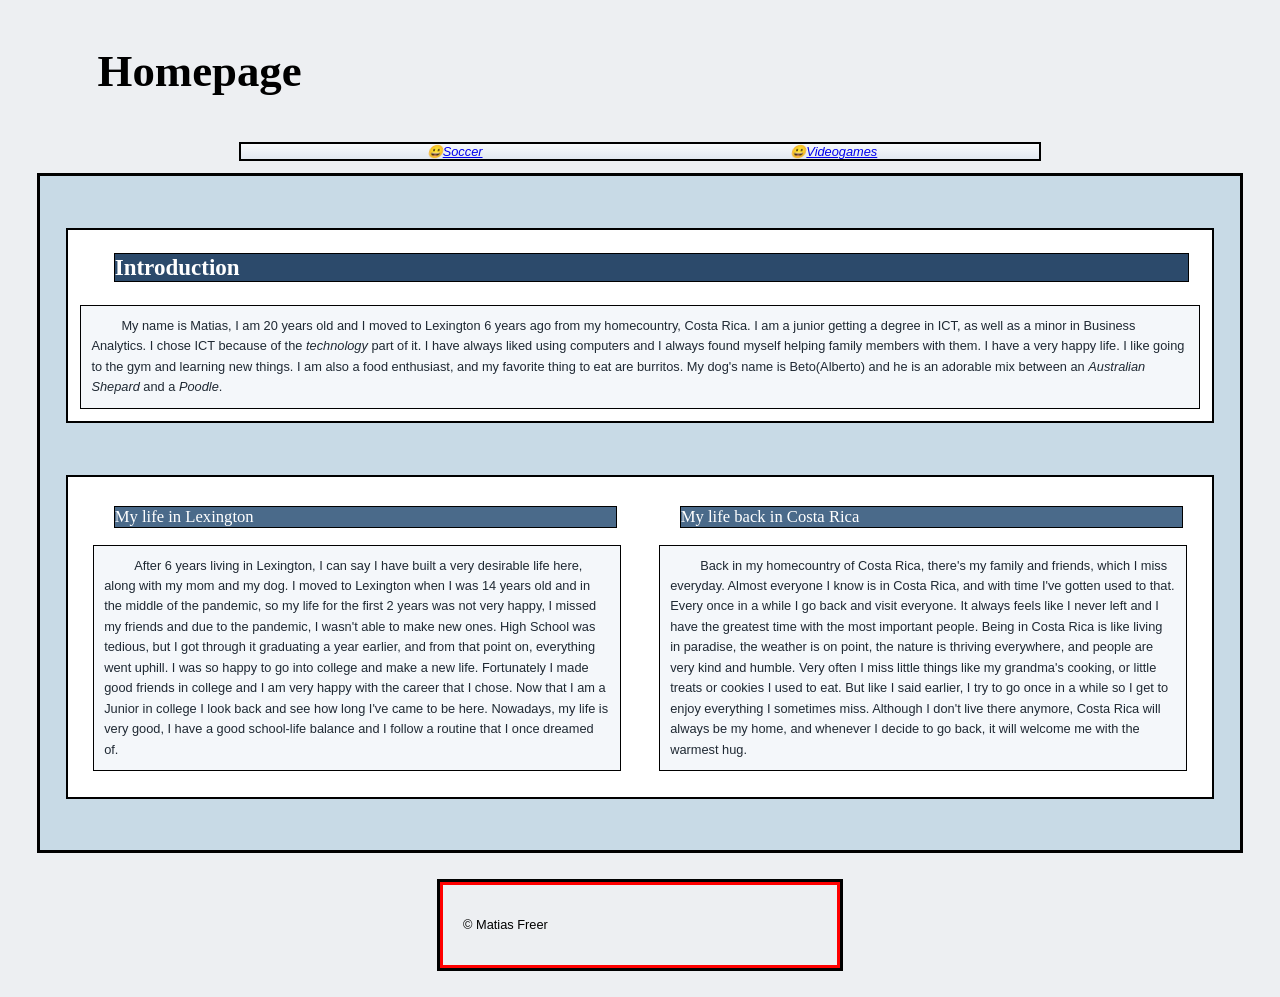
<file: index.html>
<!DOCTYPE html>
<html lang="en">
<head>
    <meta charset="utf-8">
    <meta name="viewport" content="width=device-width, initial-scale=1.0">
    <meta name="author" content="Matias Freer">
    <meta name="description" content="A personal website">
    <meta name="keywords" content="personal interests, UK, soccer, ICT, videogames">
    <title>My website!</title>
    <base href="https://matiasfreer.github.io/ICT420_web_project/">
    <link rel="stylesheet" href="css/style.css">
    <script type="application/ld+json">
        {
    "@context": "https://schema.org",
    "@type": "ProfilePage",
    "name": "Homepage",
    "description": "A personal website about Matias Freer, a junior studying ICT at the University of Kentucky",
    "about": "Personal introduction and life story",
    "keywords": [
        "personal website",
        "ICT",
        "Costa Rica",
        "Lexington",
        "Business Analytics"
    ],
    "mainEntity": {
        "@type": "Person",
        "givenName": "Matias",
        "familyName": "Freer",
        "homeLocation": {
            "@type": "Place",
            "name": "Lexington, Kentucky"
        },
        "birthPlace": {
            "@type": "Place",
            "name": "Costa Rica"
        },
        "hasCredential": "ICT degree with a minor in Business Analytics"
    }
}
    </script>
</head>
<body>


    <header>
        <h1>Homepage</h1>
            <nav class="italics">
            <ul>
            <li><a href="soccer.html">Soccer</a></li>
            <li><a href="videogames.html">Videogames</a></li>
            </ul>
        </nav>
    </header>

    <main>
    <section>

            <h2>Introduction</h2>
            <p>
                My name is Matias, I am 20 years old and I moved to Lexington 6 years ago from my homecountry, Costa Rica.
                I am a junior getting a degree in ICT, as well as a minor in Business Analytics.
                I chose ICT because of the <em>technology</em> part of it. I have always liked using computers and I always found myself helping family members with them.
                I have a very happy life. I like going to the gym and learning new things. I am also a food enthusiast, and my favorite thing to eat are burritos.
                My dog's name is Beto(Alberto) and he is an adorable mix between an <i>Australian Shepard</i> and a <i>Poodle</i>.
            </p>
    
    </section>

    <section class="two-column">

        <div>
            <h3>My life in Lexington</h3>
            <p>
                After 6 years living in Lexington, I can say I have built a very desirable life here, along with my mom and my dog.
                I moved to Lexington when I was 14 years old and in the middle of the pandemic, so my life for the first 2 years was not very happy, I missed my friends and due to the pandemic, I wasn't able to make new ones.
                High School was tedious, but I got through it graduating a year earlier, and from that point on, everything went uphill. I was so happy to go into college and make a new life.
                Fortunately I made good friends in college and I am very happy with the career that I chose. Now that I am a Junior in college I look back and see how long I've came to be here.
                Nowadays, my life is very good, I have a good school-life balance and I follow a routine that I once dreamed of.
            </p>
        </div>

        <div>
            <h3>My life back in Costa Rica</h3>
            <p>
                Back in my homecountry of Costa Rica, there's my family and friends, which I miss everyday. Almost everyone I know is in Costa Rica, and with time I've gotten used to that.
                Every once in a while I go back and visit everyone. It always feels like I never left and I have the greatest time with the most important people.
                Being in Costa Rica is like living in paradise, the weather is on point, the nature is thriving everywhere, and people are very kind and humble.
                Very often I miss little things like my grandma's cooking, or little treats or cookies I used to eat. But like I said earlier, I try to go once in a while so I get to enjoy everything I sometimes miss.
                Although I don't live there anymore, Costa Rica will always be my home, and whenever I decide to go back, it will welcome me with the warmest hug.
            </p>
        </div>
    </section>
    </main>

    <footer>
    <div class="parent-box">
        <div class="child-box">
            <p>© Matias Freer</p>
        </div>
    </div>
    </footer>
</body>
</html>
</file>
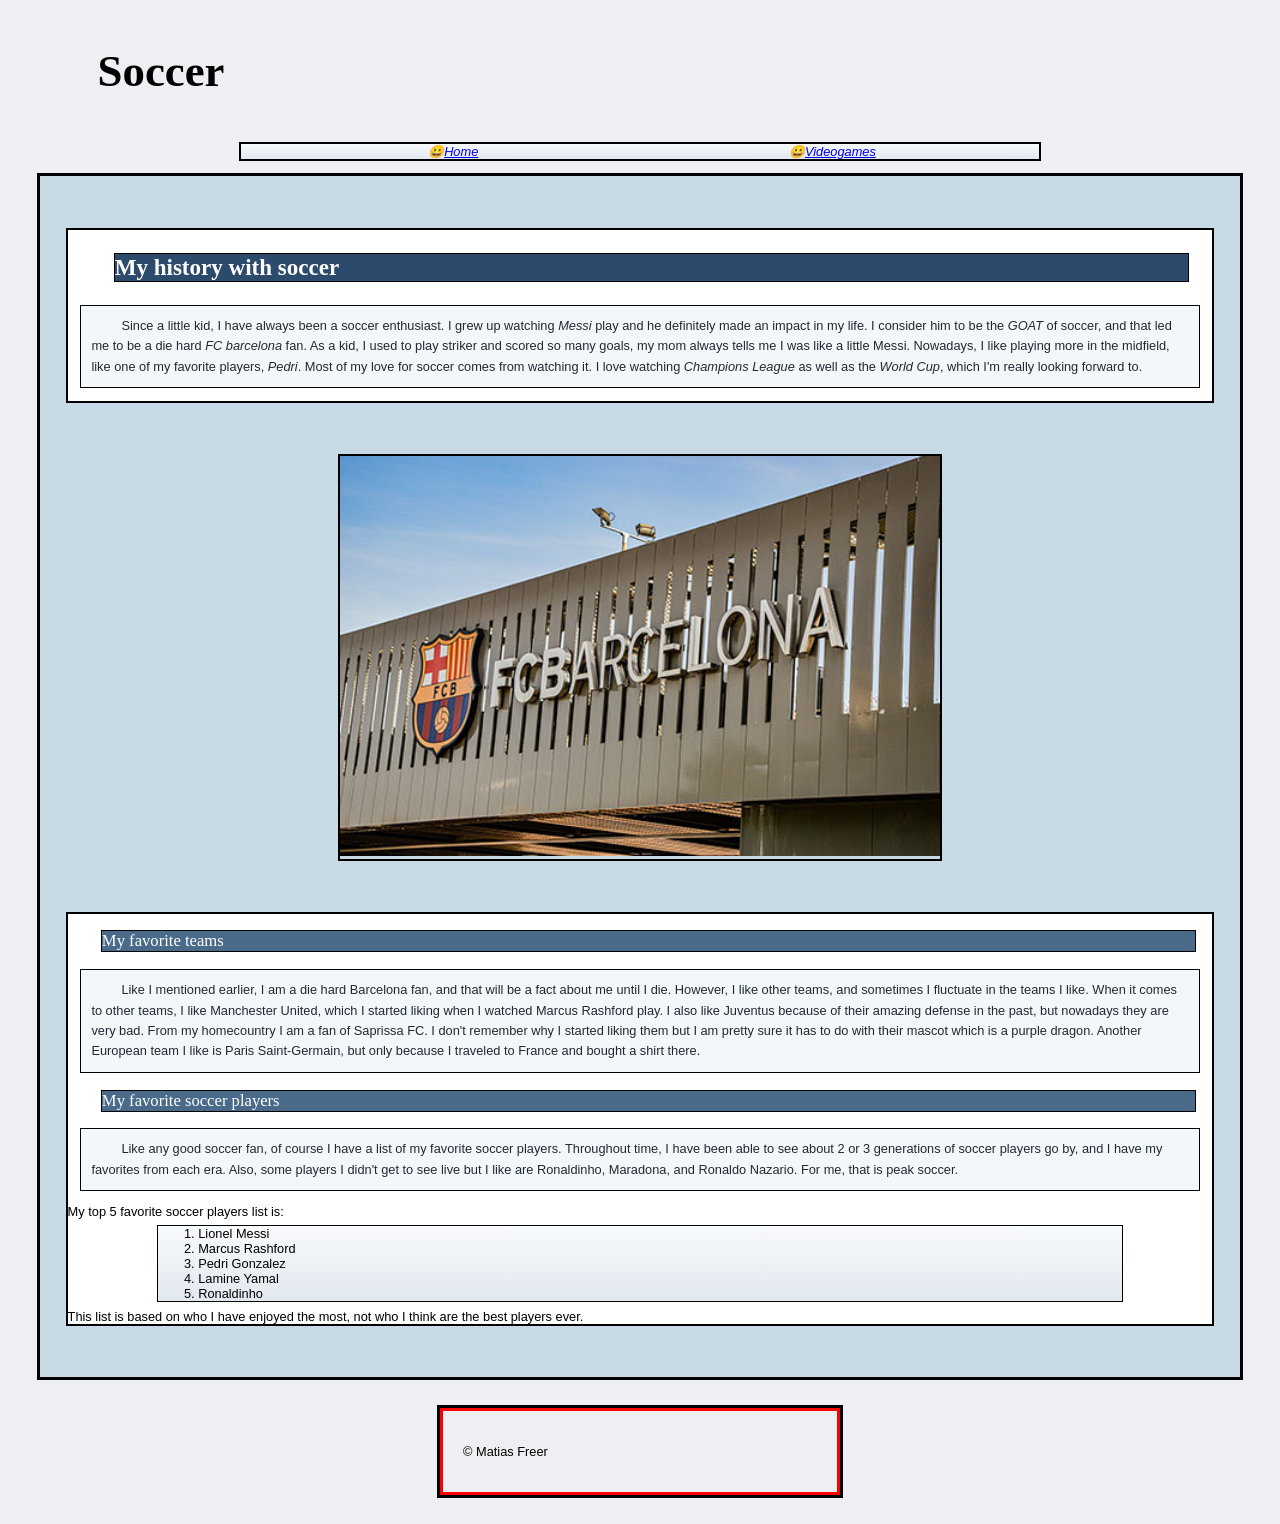
<file: soccer.html>
<!DOCTYPE html>
<html lang="en">
<head>
    <meta charset="utf-8">
    <meta name="viewport" content="width=device-width, initial-scale=1.0">
    <meta name="author" content="Matias Freer">
    <meta name="description" content="A personal website">
    <meta name="keywords" content="personal interests, UK, soccer, ICT, videogames">
    <title>My website!</title>
    <link rel="stylesheet" href="css/style.css">
    <script type="application/ld+json">
        {
    "@context": "https://schema.org",
    "@type": "ProfilePage",
    "name": "Soccer",
    "description": "An overview of my experience with soccer",
    "about": "Soccer",
    "keywords": [
        "soccer",
        "FC Barcelona",
        "Champions League",
        "World Cup",
        "Messi"
    ],
    "author": {
        "@type": "Person",
        "givenName": "Matias Freer"
    },
    "mentions": [
        {
            "@type": "SportsTeam",
            "name": "FC Barcelona",
            "sport": "Soccer"
        },
        {
            "@type": "SportsTeam",
            "name": "Manchester United",
            "sport": "Soccer"
        },
        {
            "@type": "SportsTeam",
            "name": "Juventus",
            "sport": "Soccer"
        },
        {
            "@type": "SportsTeam",
            "name": "Saprissa FC",
            "sport": "Soccer"
        },
        {
            "@type": "SportsTeam",
            "name": "Paris Saint-Germain",
            "sport": "Soccer"
        },
        {
            "@type": "Person",
            "name": "Lionel Messi",
            "jobTitle": "Soccer Player"
        },
        {
            "@type": "Person",
            "name": "Marcus Rashford",
            "jobTitle": "Soccer Player"
        },
        {
            "@type": "Person",
            "name": "Pedri Gonzalez",
            "jobTitle": "Soccer Player"
        },
        {
            "@type": "Person",
            "name": "Lamine Yamal",
            "jobTitle": "Soccer Player"
        },
        {
            "@type": "Person",
            "name": "Ronaldinho",
            "jobTitle": "Soccer Player"
        }
    ]
}
    </script> 
</head>
<body>
    <header>    
        <h1>Soccer</h1>
        <nav class="italics">
            <ul>
                <li><a href="index.html">Home</a></li>
                <li><a href="videogames.html">Videogames</a></li>
            </ul>
        </nav>
    </header>

    <main>
        <section>   

            <h2>My history with soccer</h2>
            <p>
                Since a little kid, I have always been a soccer enthusiast. I grew up watching <em>Messi</em> play and he definitely made an impact in my life.
                I consider him to be the <i>GOAT</i> of soccer, and that led me to be a die hard <em>FC barcelona</em> fan.
                As a kid, I used to play striker and scored so many goals, my mom always tells me I was like a little Messi.
                Nowadays, I like playing more in the midfield, like one of my favorite players, <em>Pedri</em>.
                Most of my love for soccer comes from watching it. I love watching <cite>Champions League</cite> as well as the <cite>World Cup</cite>, which I'm really looking forward to.
            </p>

        </section>

        <picture>
            <source srcset="media/barcelona_small.jpg" media="(max-width: 301px)">
            <source srcset="media/barcelona_big.jpg" media="(min-width: 499px)">
            <img src="media/barcelona_big.jpg" alt="An outside image of FC Barcelona's stadium for user reference">
        </picture> 

        <section>

            <h3>My favorite teams</h3>
            <p>
                Like I mentioned earlier, I am a die hard Barcelona fan, and that will be a fact about me until I die. However, I like other teams, and sometimes I fluctuate in the teams I like.
                When it comes to other teams, I like Manchester United, which I started liking when I watched Marcus Rashford play.
                I also like Juventus because of their amazing defense in the past, but nowadays they are very bad.
                From my homecountry I am a fan of Saprissa FC. I don't remember why I started liking them but I am pretty sure it has to do with their mascot which is a purple dragon.
                Another European team I like is Paris Saint-Germain, but only because I traveled to France and bought a shirt there.
            </p>

            <h3>My favorite soccer players</h3>
            <p>
                Like any good soccer fan, of course I have a list of my favorite soccer players.
                Throughout time, I have been able to see about 2 or 3 generations of soccer players go by, and I have my favorites from each era.
                Also, some players I didn't get to see live but I like are Ronaldinho, Maradona, and Ronaldo Nazario. For me, that is peak soccer.
            </p>

                My top 5 favorite soccer players list is:
                <br>
                <ol>
                    <li>Lionel Messi</li>
                    <li>Marcus Rashford</li>
                    <li>Pedri Gonzalez</li>
                    <li>Lamine Yamal</li>
                    <li>Ronaldinho</li>
                </ol>
                <aside>This list is based on who I have enjoyed the most, not who I think are the best players ever.</aside>
        </section>
    </main>

    <footer>
    <div class="parent-box">
        <div class="child-box">
            <p>© Matias Freer</p>
        </div>
    </div>
    </footer>
</body>
</html>
</file>
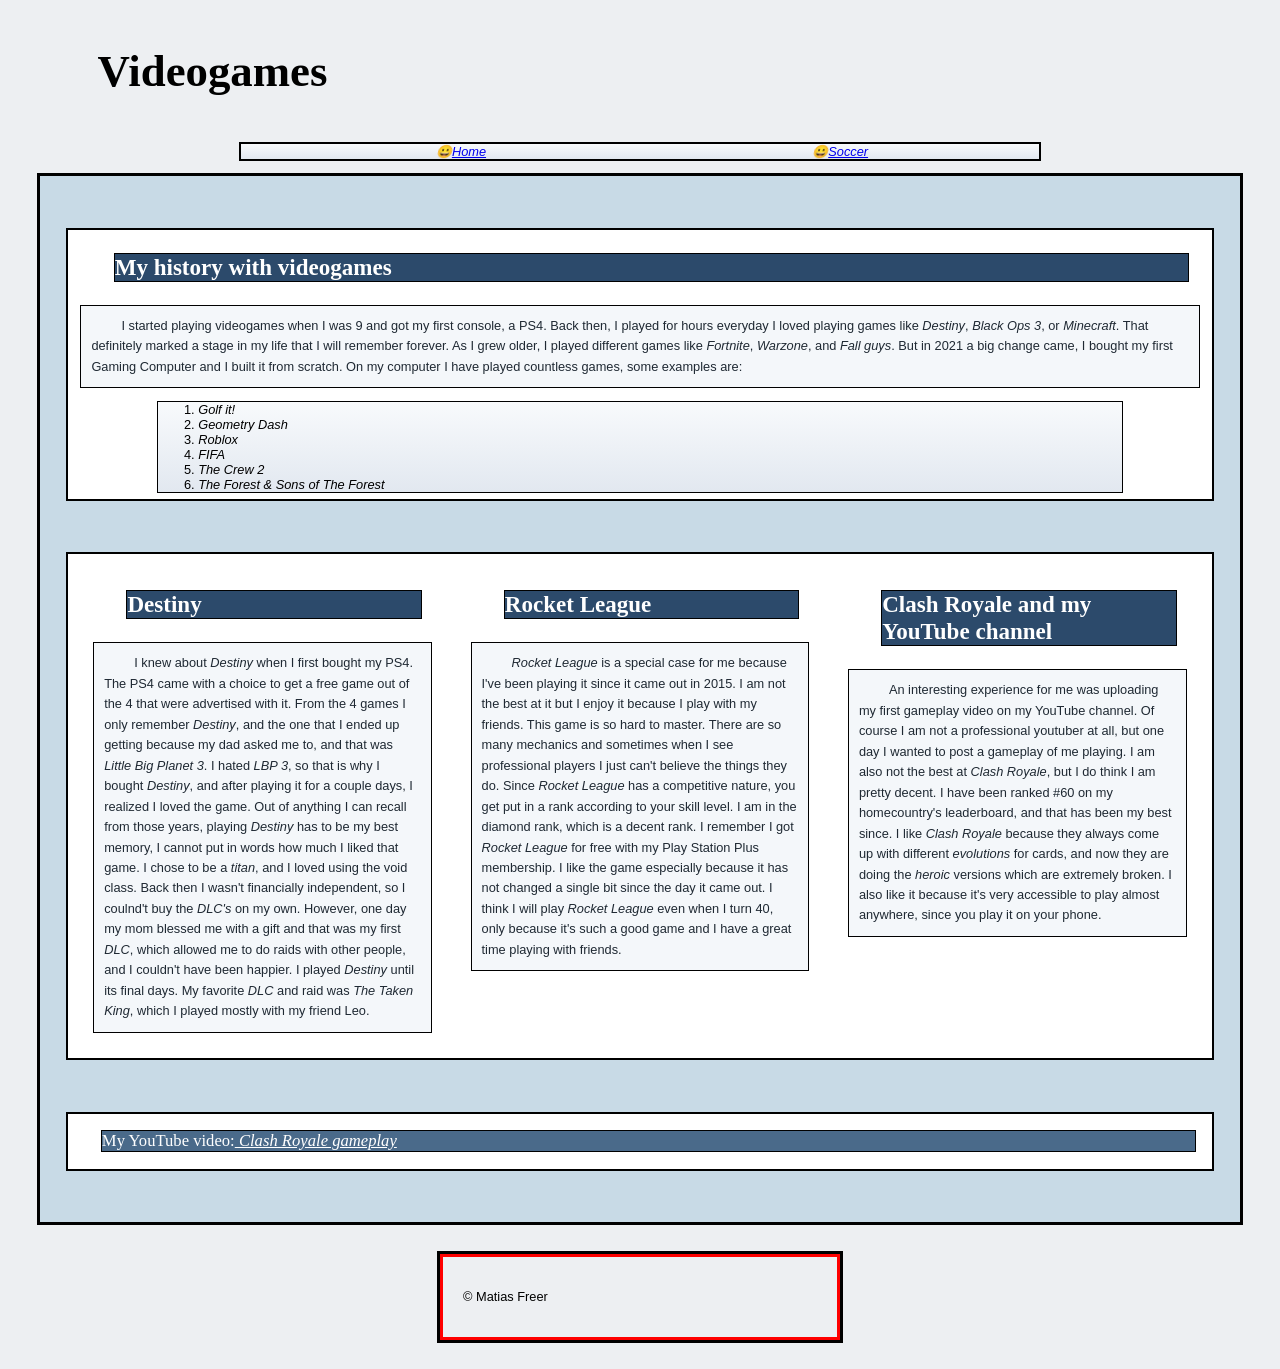
<file: videogames.html>
<!DOCTYPE html>
<html lang="en">
<head>
    <meta charset="utf-8">
    <meta name="viewport" content="width=device-width, initial-scale=1.0">
    <meta name="author" content="Matias Freer">
    <meta name="description" content="A personal website">
    <meta name="keywords" content="personal interests, UK, soccer, ICT, videogames">
    <title>My website!</title>
    <link rel="stylesheet" href="css/style.css">
    <script type="application/ld+json">
        { 
"@context": "https://schema.org",
"@type": "ProfilePage",
"name": "Videogames",
"description": "An overview of my experience with videogames",
"about": "Videogames",
"keywords": [
    "videogames",
    "Gaming",
    "Esports",
    "PC",
    "content creation"
],    
"author": {
    "@type": "Person",
    "givenName": "Matias Freer"
},
"mentions": [
    {
        "@type": "VideoGame",
        "name": "Rocket League",
        "gamePlatform": "PC",
        "author": "Psyonix"
    },
    {
        "@type": "VideoGame",
        "name": "Fortnite",
        "gamePlatform": "PC",
        "author": "Epic Games"
    },
    {
        "@type": "VideoGame",
        "name": "Destiny 2",
        "gamePlatform": "PC",
        "author": "Bungie"
    },
    {
        "@type": "VideoGame",
        "name": "Clash Royale",
        "gamePlatform": "Mobile",
        "author": "Supercell"
    }
]
}
    </script>
</head>
<body> 

    <header>
        <h1>Videogames</h1>
        <nav class="italics">
            <ul>
            <li><a href="index.html">Home</a></li>
            <li><a href="soccer.html">Soccer</a></li>
            </ul>
        </nav>
    </header>
    <main>
        <section>

            <h2>My history with videogames</h2>
            <p>
                I started playing videogames when I was 9 and got my first console, a PS4. Back then, I played for hours everyday
                I loved playing games like <cite>Destiny</cite>, <cite>Black Ops 3</cite>, or <cite>Minecraft</cite>. That definitely marked a stage in my life that I will remember forever.
                As I grew older, I played different games like <cite>Fortnite</cite>, <cite>Warzone</cite>, and <cite>Fall guys</cite>. But in 2021 a big change came, I bought my first Gaming Computer and I built it from scratch.
                On my computer I have played countless games, some examples are: 
                <br>
            </p>
                <ol>
                    <li><cite>Golf it!</cite></li>
                    <li><cite>Geometry Dash</cite></li>
                    <li><cite>Roblox</cite></li>
                    <li><cite>FIFA</cite></li>
                    <li><cite>The Crew 2</cite></li>
                    <li><cite>The Forest & Sons of The Forest</cite></li>
                </ol>
        </section>

        <section class="three-column">
        
            <div>
            <h2>Destiny</h2>
            <p>
                I knew about <cite>Destiny</cite> when I first bought my PS4. The PS4 came with a choice to get a free game out of the 4 that were advertised with it.
                From the 4 games I only remember <cite>Destiny</cite>, and the one that I ended up getting because my dad asked me to, and that was <cite>Little Big Planet 3</cite>.
                I hated <cite>LBP 3</cite>, so that is why I bought <cite>Destiny</cite>, and after playing it for a couple days, I realized I loved the game.
                Out of anything I can recall from those years, playing <cite>Destiny</cite> has to be my best memory, I cannot put in words how much I liked that game.
                I chose to be a <i>titan</i>, and I loved using the void class. Back then I wasn't financially independent, so I coulnd't buy the <i>DLC's</i> on my own.
                However, one day my mom blessed me with a gift and that was my first <i>DLC</i>, which allowed me to do raids with other people, and I couldn't have been happier.
                I played <cite>Destiny</cite> until its final days. My favorite <i>DLC</i> and raid was <cite>The Taken King</cite>, which I played mostly with my friend Leo.
            </p>
            </div>

            <div>
            <h2>Rocket League</h2>
            <p>
                <cite>Rocket League</cite> is a special case for me because I've been playing it since it came out in 2015. I am not the best at it but I enjoy it because I play with my friends.
                This game is so hard to master. There are so many mechanics and sometimes when I see professional players I just can't believe the things they do.
                Since <Cite>Rocket League</Cite> has a competitive nature, you get put in a rank according to your skill level. I am in the diamond rank, which is a decent rank.
                I remember I got <cite>Rocket League</cite> for free with my Play Station Plus membership. I like the game especially because it has not changed a single bit since the day it came out.
                I think I will play <Cite>Rocket League</Cite> even when I turn 40, only because it's such a good game and I have a great time playing with friends.
            </p>
            </div>

            <div>
            <h2>Clash Royale and my YouTube channel</h2>
            <p>
                An interesting experience for me was uploading my first gameplay video on my YouTube channel. Of course I am not a professional youtuber at all, but one day I wanted to post a gameplay of me playing.
                I am also not the best at <cite>Clash Royale</cite>, but I do think I am pretty decent. I have been ranked #60 on my homecountry's leaderboard, and that has been my best since.
                I like <cite>Clash Royale</cite> because they always come up with different <i>evolutions</i> for cards, and now they are doing the <i>heroic</i> versions which are extremely broken.
                I also like it because it's very accessible to play almost anywhere, since you play it on your phone.
            </p>
            </div>
        
        </section>

        <section>
                <h3>My YouTube video:<a class="italics" href="https://youtu.be/_D5IAVWC3ik"> Clash Royale gameplay</a><br></h3>
        </section>       
    </main>
    
    <footer>
    <div class="parent-box">
        <div class="child-box">
            <p>© Matias Freer</p>
        </div>
    </div>
    </footer>
</body> 
</html>
</file>
<file: css/style.css>
html {
    font-family: Verdana, Geneva, Tahoma, sans-serif;
    font-size: 80%;
    background-color: #EDEFF2;
}

header {
    margin-bottom: 1em;
}

h1 {
    margin: 1em 1em 1em 2em;
    font-family: Georgia, "Times New Roman", serif;
    font-size: 3.5rem;
    font-weight: 700
}

h2 {
    background-color: #2C4A6B;
    
    color: white;
    border: 1px solid black;
    margin: 1em 1em 1em 2em;
    font-family: Georgia, "Times New Roman", serif;
    font-size: 1.8rem;
    font-weight: 600
}

h3 {
    background-color: #4A6A8A;
    color: white;
    border: 1px solid black;
    margin: 1em 1em 1em 2em;
    font-family: Georgia, "Times New Roman", serif;
    font-size: 1.3rem;
    font-weight: 500
}

section p {
    color: #1F2933;
    background-color: #F4F7FA;
    font-family: Verdana, Geneva, Tahoma, sans-serif;
    font-size: 1rem;
    font-weight: 400;
    line-height: 1.6em;
    text-indent: 30px;
    border: 1px solid black;
    margin: 1em;
    padding: 10px;
    flex-flow: row wrap;
}

.italics {
    font-style: italic;
    color: white;
}

ol {
    background: linear-gradient(#F8FAFC, #E2E8F0);
    border: 1px solid black;
    margin: 0.5em 7em;
}

ul {
    display: flex;
    background: linear-gradient(#F8FAFC, #E2E8F0);
    border: 2px solid black;
    margin: auto;
    list-style-type: "\1F600";
    flex-flow: row wrap;
    justify-content: space-around;
    width: 60%;
}

main {
    border: 3px solid black;
    max-width: 1200px; 
    margin: auto;
    background-color: #C8DAE6;
}

section {
    border: 2px solid black;
    margin: 4em 2em;
    background-color: white;
}

picture {
    border: 2px solid black;
    display: block;
    margin: auto;
    width: 50%;
}

picture img {
    width: 100%;
    height: auto;
}

.parent-box {
    width: 400px;
    border: 3px solid black;
    margin: 2em auto;
}

.child-box {
    width: 100%;
    padding: 20px;
    border: 3px solid red;
    box-sizing: border-box;
}

.two-column,
.three-column {
    display: flex;
    gap: 1em;
    padding: 1em;
    flex-flow: row wrap;
}

.two-column > div,
.three-column > div {
    flex: 1;
    flex-flow: row wrap;
}
</file>
